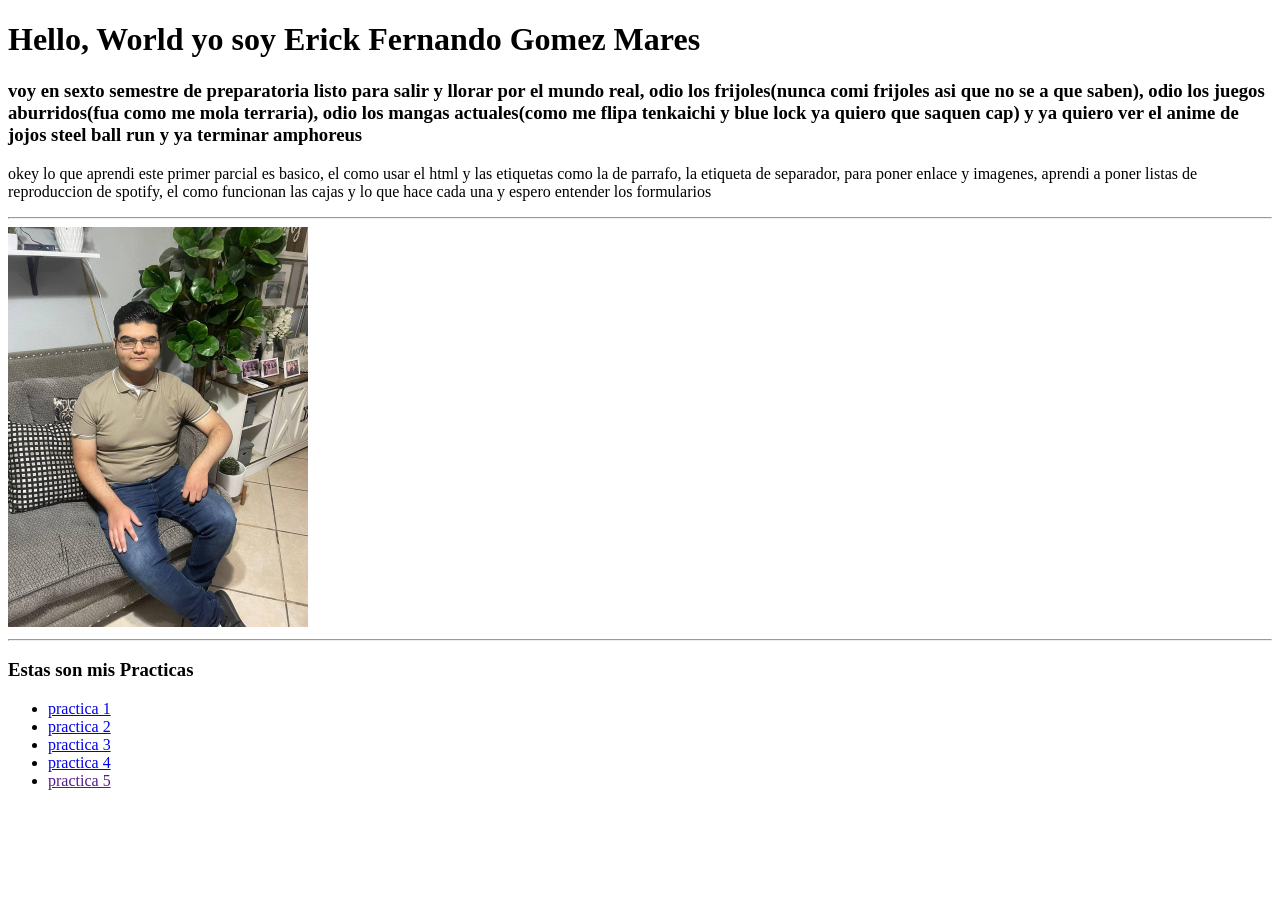
<file: index.html>
<!DOCTYPE html>
<html>
<head>
	<meta charset="utf-8">
	<meta name="viewport" content="width=device-width, initial-scale=1">
	<title>Erick Gomez parcial-1-grupo-602</title>
</head>
<body>
<h1>Hello, World yo soy Erick Fernando Gomez Mares</h1>
<h3>voy en sexto semestre de preparatoria listo para salir y llorar por el mundo real, odio los frijoles(nunca comi frijoles asi que no se a que saben), odio los juegos aburridos(fua como me mola terraria), odio los mangas actuales(como me flipa tenkaichi y blue lock ya quiero que saquen cap) y ya quiero ver el anime de jojos steel ball run y ya terminar amphoreus</h3>

<p>okey lo que aprendi este primer parcial es basico, el como usar el html y las etiquetas como la de parrafo, la etiqueta de separador, para poner enlace y imagenes, aprendi a poner listas de reproduccion de spotify, el como funcionan las cajas y lo que hace cada una y espero entender los formularios</p>
<hr>
<img src="practica2/img/yo.jpg" width="300">
<hr>
<h3>Estas son mis Practicas</h3>
<ul>
<li><a href="practica1/practica1.html">practica 1</a></li>
<li><a href="practica2/index.html">practica 2</a></li>
<li><a href="practica3/index.html">practica 3</a></li>
<li><a href="practica4/index.html">practica 4</a></li>
<li><a href="">practica 5</a></li>
</ul>
</body>

</html>
</file>
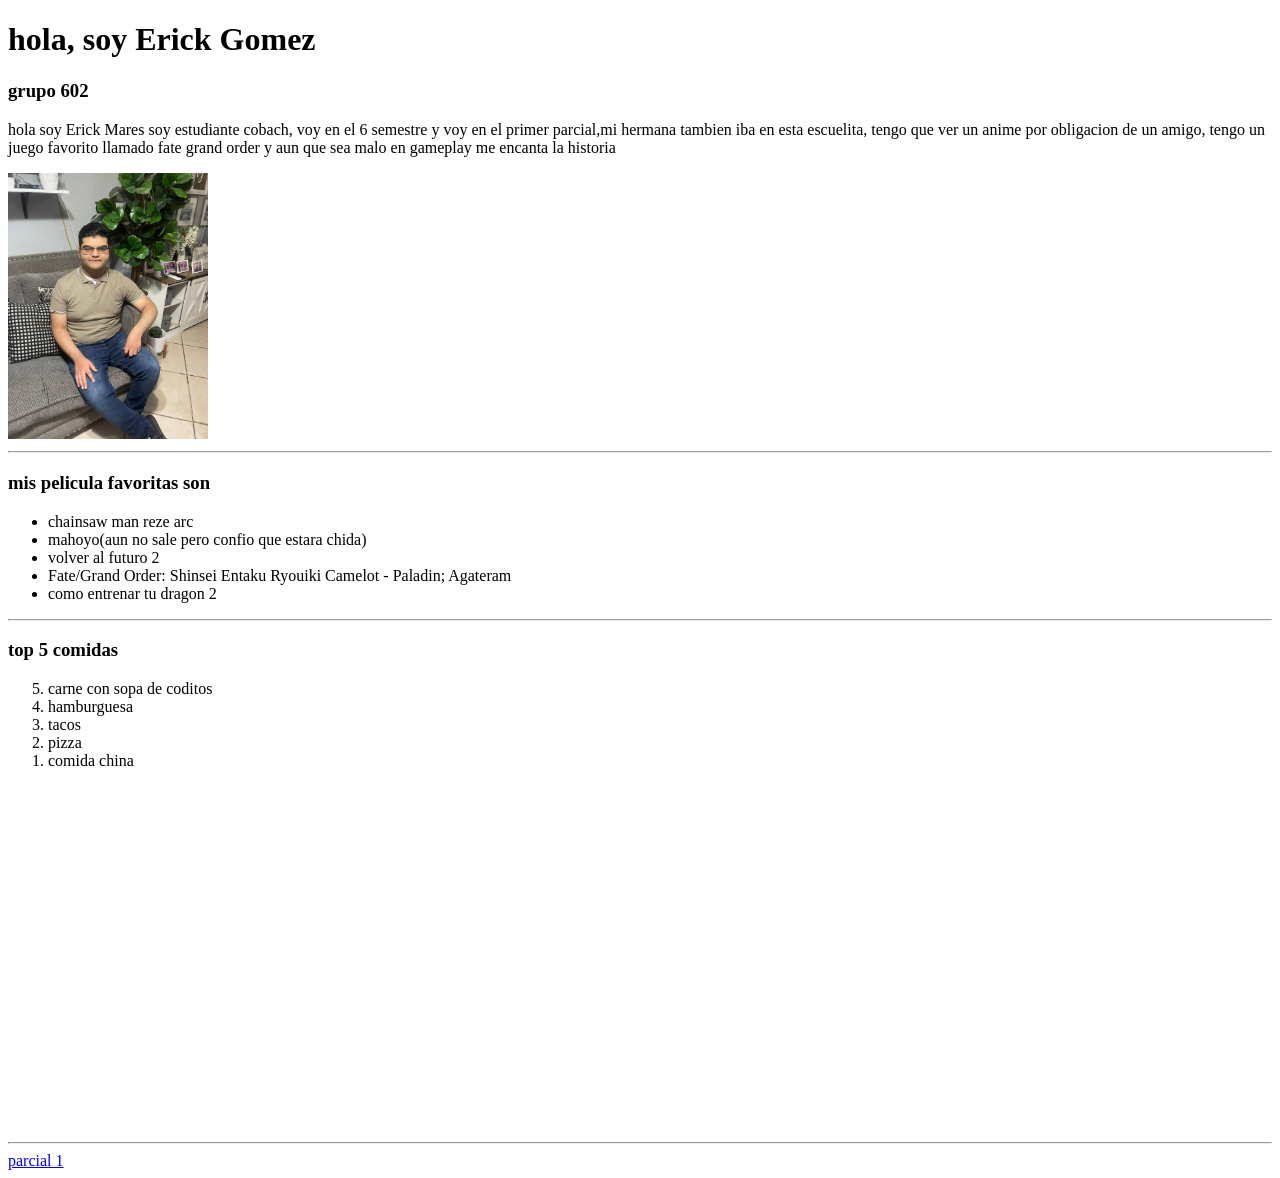
<file: practica2/index.html>
<!DOCTYPE html>
<html>
<head>
	<meta charset="utf-8">
	<meta name="viewport" content="width=device-width, initial-scale=1">
	<title>practica 2-Erick Gomez-602</title>
</head>
<body>

	<h1>hola, soy Erick Gomez</h1>
	<h3>grupo 602</h3>

	<p>hola soy Erick Mares soy estudiante cobach, voy en el 6 semestre y voy en el primer parcial,mi hermana tambien iba en esta escuelita, tengo que ver un anime por obligacion de un amigo, tengo un juego favorito llamado fate grand order y aun que sea malo en gameplay me encanta la historia </p>

	<img src="img/yo.jpg" width="200">
<hr>

<h3>mis pelicula favoritas son</h3>
 <ul>
 	<li>chainsaw man reze arc</li>
 	<li>mahoyo(aun no sale pero confio que estara chida)</li>
 	<li>volver al futuro 2</li>
 	<li>Fate/Grand Order: Shinsei Entaku Ryouiki Camelot - Paladin; Agateram </li>
 	<li>como entrenar tu dragon 2</li>
 </ul>

 <hr>
<h3>top 5 comidas</h3>
<ol reversed>
	<li>carne con sopa de coditos</li>
<li>hamburguesa</li>
<li>tacos</li>
<li>pizza</li>
<li>comida china</li>

<iframe data-testid="embed-iframe" style="border-radius:12px" src="https://open.spotify.com/embed/artist/7jy3rLJdDQY21OgRLCZ9sD?utm_source=generator" width="100%" height="352" frameBorder="0" allowfullscreen="" allow="autoplay; clipboard-write; encrypted-media; fullscreen; picture-in-picture" loading="lazy"></iframe>

</ol>
<hr>
<a href="../index.html">parcial 1</a>

</body>
</html>
</file>
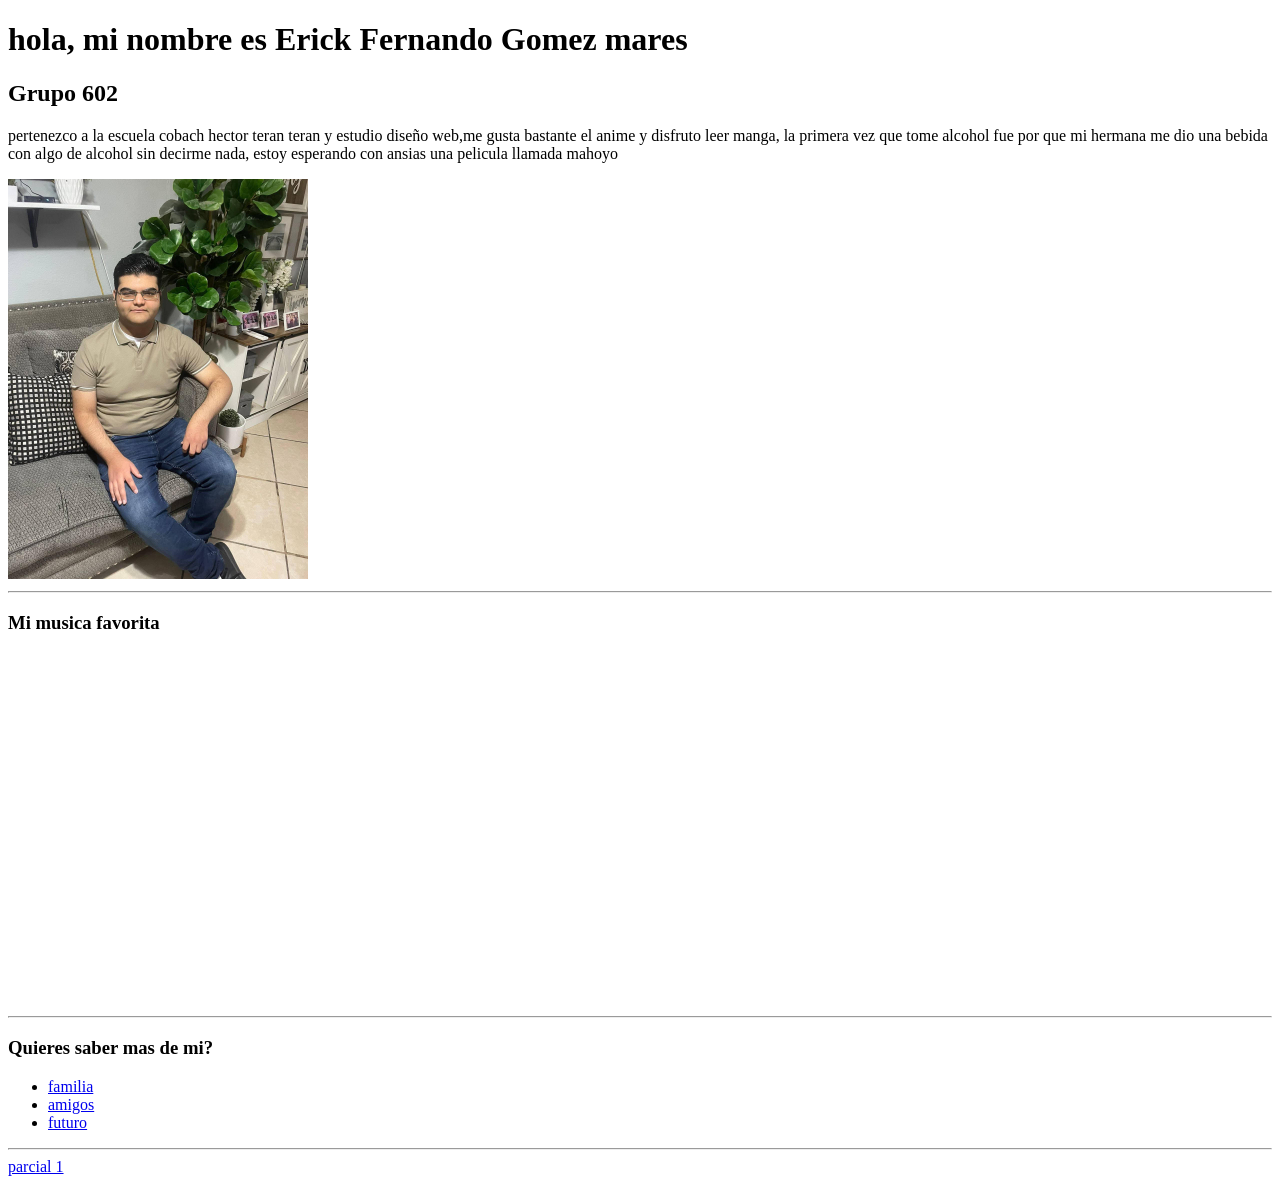
<file: practica3/index.html>
<!DOCTYPE html>
<html>
<head>
	<meta charset="utf-8">
	<meta name="viewport" content="width=device-width, initial-scale=1">
	<title>practica 3</title>
</head>
<body>

<h1>hola, mi nombre es Erick Fernando Gomez mares</h1>
<h2>Grupo 602</h2>

<p>pertenezco a la escuela cobach hector teran teran y estudio diseño web,me gusta bastante el anime y disfruto leer manga, la primera vez que tome alcohol fue por que mi hermana me dio una bebida con algo de alcohol sin decirme nada, estoy esperando con ansias una pelicula llamada mahoyo</p>

<img src="img/yo.jpg" width="300">

<hr>

<h3>Mi musica favorita</h3>

<iframe data-testid="embed-iframe" style="border-radius:12px" src="https://open.spotify.com/embed/track/2VsT5cMe2DcG8FZYJU5EoS?utm_source=generator" width="100%" height="352" frameBorder="0" allowfullscreen="" allow="autoplay; clipboard-write; encrypted-media; fullscreen; picture-in-picture" loading="lazy"></iframe>

<hr>
<h3>Quieres saber mas de mi?</h3>
<ul>
<li><a href="paginas/familia.html">familia</a></li>
<li><a href="paginas/amigos.html">amigos</a></li>
<li><a href="paginas/futuro.html">futuro</a></li>
</ul>
<hr>
<a href="../index.html">parcial 1</a>

</body>
</html>
</file>
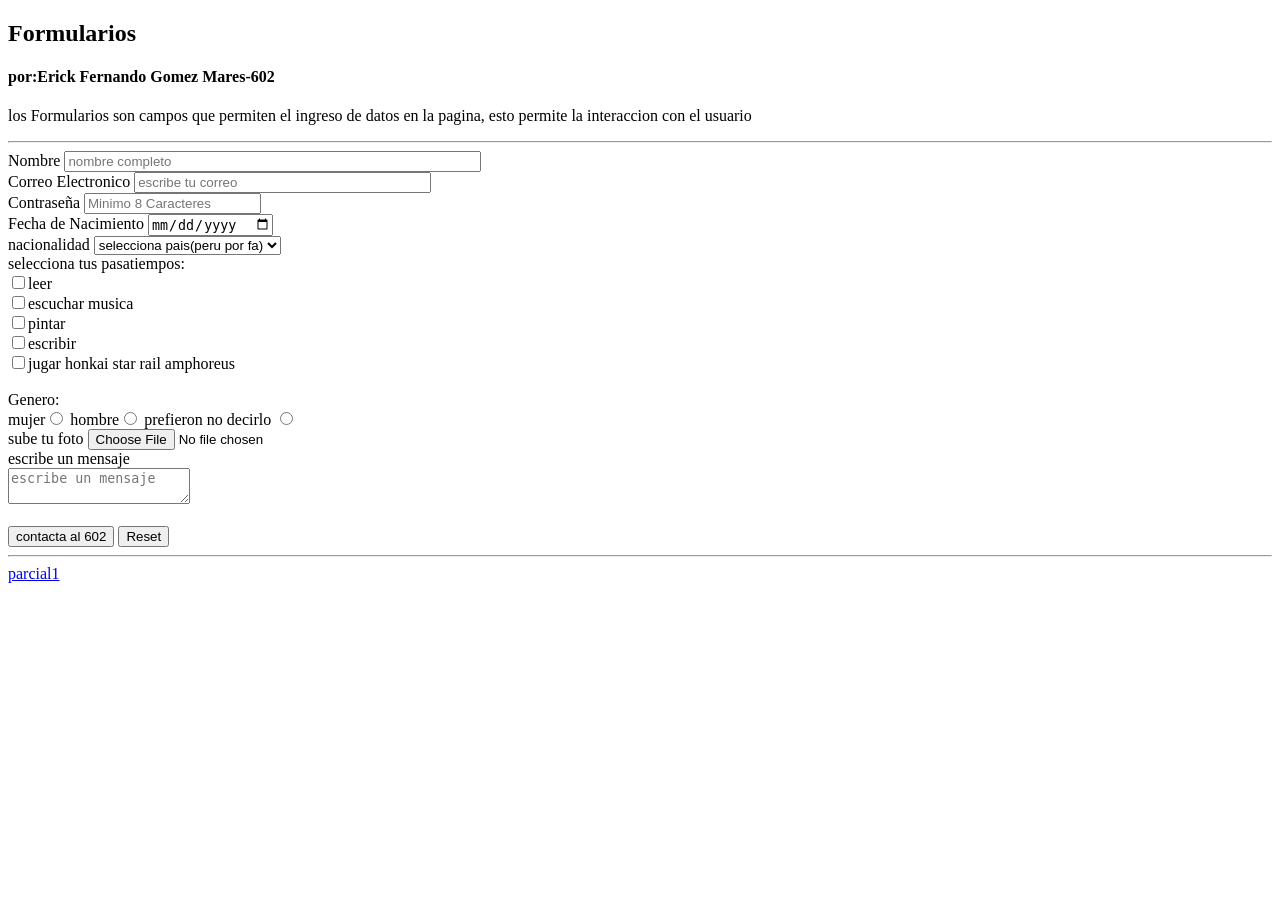
<file: practica4/index.html>
<!DOCTYPE html>
<html>
<head>
	<meta charset="utf-8">
	<meta name="viewport" content="width=device-width, initial-scale=1">
	<title>formularios-Gomez Erick-602</title>
</head>
<body>

<h2>Formularios</h2>
<h4>por:Erick Fernando Gomez Mares-602</h4>
<p>los Formularios son campos que permiten el ingreso de datos en la pagina, esto permite la interaccion con el usuario</p>

<hr>

<form method="get">
	<label>Nombre</label>
	<input type="text" name="nombre" placeholder="nombre completo" size="50" required>


	<br>
    <label>Correo Electronico</label>
    <input type="email" name="correo" 
    placeholder="escribe tu correo" 
    required size="35">

    <br>

    <label>Contraseña</label>
    <input type="password" name="clave"
     placeholder="Minimo 8 Caracteres"
      minlength="8">
<br>
<label>Fecha de Nacimiento</label>
<input type="date" name="Fecha"
required>
<br>
<label>nacionalidad</label>
<select>
	<option selected>selecciona pais(peru por fa) </option>
	<option>mexico</option>
	<option>peru</option>
	<option>norcorea</option>
	<option>japon</option>
	<option>estados unidos</option>
	<option>china</option>
	<option>brasil</option>
	<option>siria</option>
	<option>india</option>
	<option>rusia</option>
</select>

<br>
<label>selecciona tus pasatiempos:</label><br>
<input type="checkbox" name="">leer <br>
<input type="checkbox" name="">escuchar musica <br>
<input type="checkbox" name="">pintar <br>
<input type="checkbox" name="">escribir <br>
<input type="checkbox" name="">jugar honkai star rail amphoreus <br>
<br>


<label>Genero:</label> <br>
mujer<input type="radio" name="Genero">
hombre<input type="radio" name="Genero">
prefieron no decirlo <input type="radio" name="Genero">
<br>
<label>sube tu foto</label>
<input type="file" name="archivo">

<br>

<label>escribe un mensaje</label>
<br>
<textarea required placeholder="escribe un mensaje"></textarea>

	<br>
	<br>
	<input type="submit" name="boton"  value="contacta al 602">

<input type="reset" name="limpiar">

</form>
<hr>
<a href="../index.html">parcial1</a>

</body>
</html>
</file>
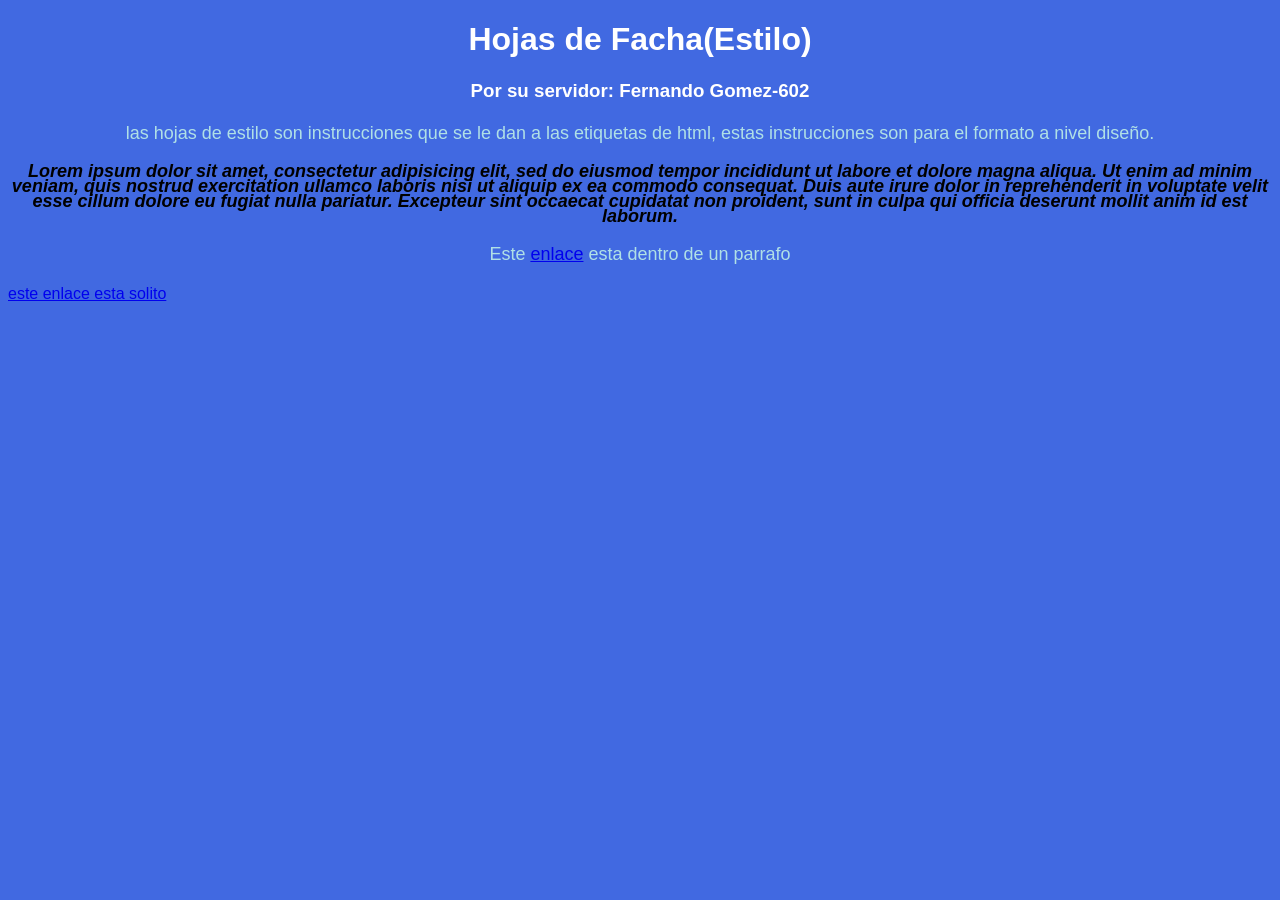
<file: practica5/index.html>
<!DOCTYPE html>
<html>
<head>
	<meta charset="utf-8">
	<meta name="viewport" content="width=device-width, initial-scale=1">
	<title>Mis Primeros Estilo</title>
	<link rel="stylesheet" type="text/css" href="estilos/amphoreus.css">
</head>
<body>

<h1>Hojas de Facha(Estilo)</h1>
<h3>Por su servidor: Fernando Gomez-602</h3>

<p>las hojas de estilo son instrucciones que se le dan a las etiquetas de html, estas instrucciones son para el formato a nivel diseño.</p>

<p class="chucky">Lorem ipsum dolor sit amet, consectetur adipisicing elit, sed do eiusmod
tempor incididunt ut labore et dolore magna aliqua. Ut enim ad minim veniam,
quis nostrud exercitation ullamco laboris nisi ut aliquip ex ea commodo
consequat. Duis aute irure dolor in reprehenderit in voluptate velit esse
cillum dolore eu fugiat nulla pariatur. Excepteur sint occaecat cupidatat non
proident, sunt in culpa qui officia deserunt mollit anim id est laborum.</p>

<p>Este <a href="#">enlace</a> esta dentro de un parrafo</p>

<a href="#">este enlace esta solito</a>



</body>
</html>
</file>
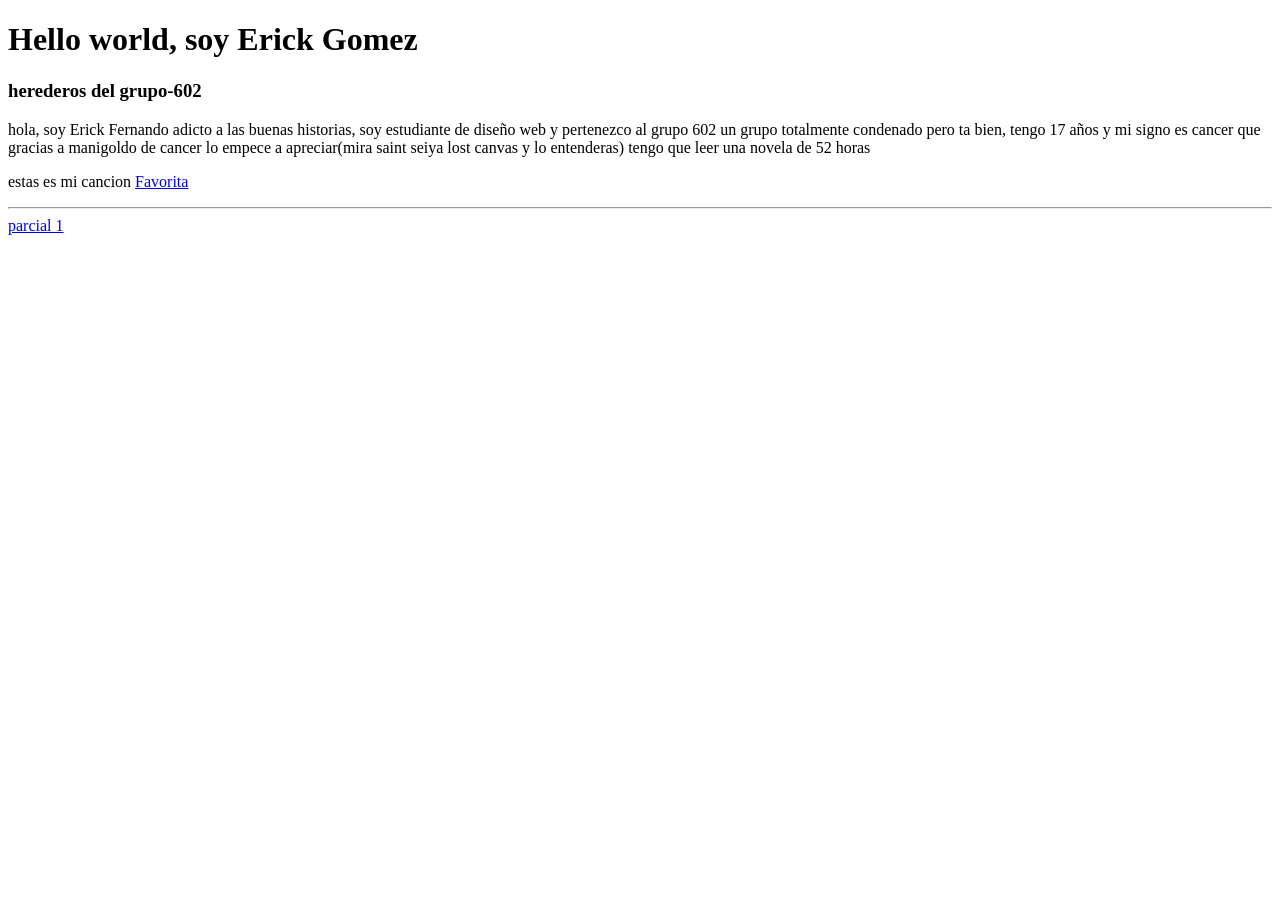
<file: practica1/practica1.html>
<!DOCTYPE html>
<html>
<head>
	<meta charset="utf-8">
	<meta name="viewport" content="width=device-width, initial-scale=1">
	<title>practica 1-Erick Gomez-602</title>
</head>
<body>

	<h1>Hello world, soy Erick Gomez</h1>
	<h3>herederos del grupo-602</h3>

	<p>hola, soy Erick Fernando adicto a las buenas historias, soy estudiante de diseño web y pertenezco al grupo 602 un grupo totalmente condenado pero ta bien, tengo 17 años y mi signo es cancer que gracias a manigoldo de cancer lo empece a apreciar(mira saint seiya lost canvas y lo entenderas) tengo que leer una novela de 52 horas</p>


<p>estas es mi cancion <a href="https://youtu.be/SBjQ9tuuTJQ?si=GnS0jmDj2-ou8JP2">Favorita</a></p>
<hr>
<a href="../index.html">parcial 1</a>

</body>
</html>
</file>
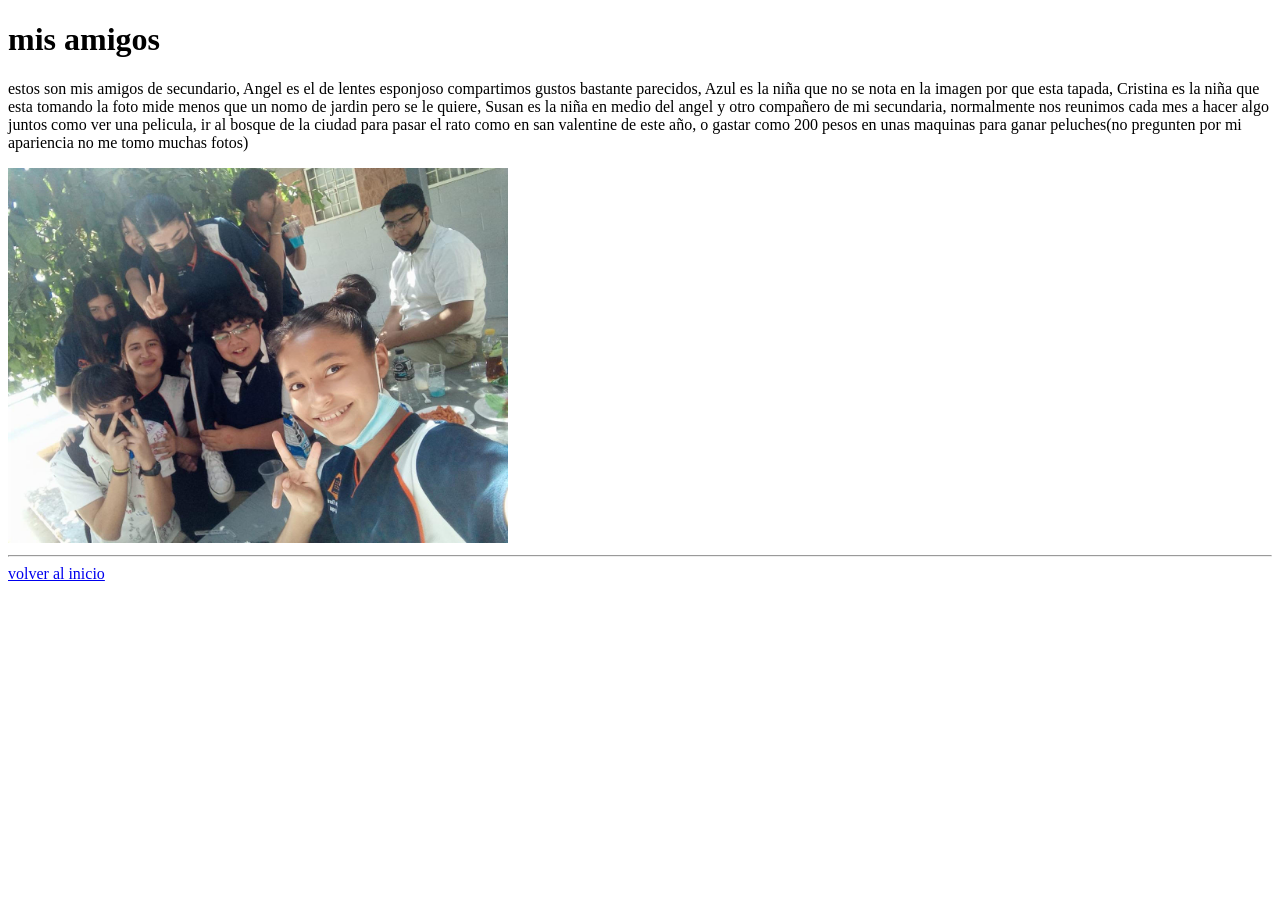
<file: practica3/paginas/amigos.html>
<!DOCTYPE html>
<html>
<head>
	<meta charset="utf-8">
	<meta name="viewport" content="width=device-width, initial-scale=1">
	<title>mis amigos</title>
</head>
<body>

<h1>mis amigos</h1>

<p>estos son mis amigos de secundario, Angel es el de lentes esponjoso compartimos gustos bastante parecidos, Azul es la niña que no se nota en la imagen por que esta tapada, Cristina es la niña que esta tomando la foto mide menos que un nomo de jardin pero se le quiere, Susan es la niña en medio del angel y otro compañero de mi secundaria, normalmente nos reunimos cada mes a hacer algo juntos como ver una pelicula, ir al bosque de la ciudad para pasar el rato como en san valentine de este año, o gastar como 200 pesos en unas maquinas para ganar peluches(no pregunten por mi apariencia no me tomo muchas fotos)</p>

<img src="../img/amigos.jpg" width="500">
<hr>
<a href="../index.html">volver al inicio</a>

</body>
</html>
</file>
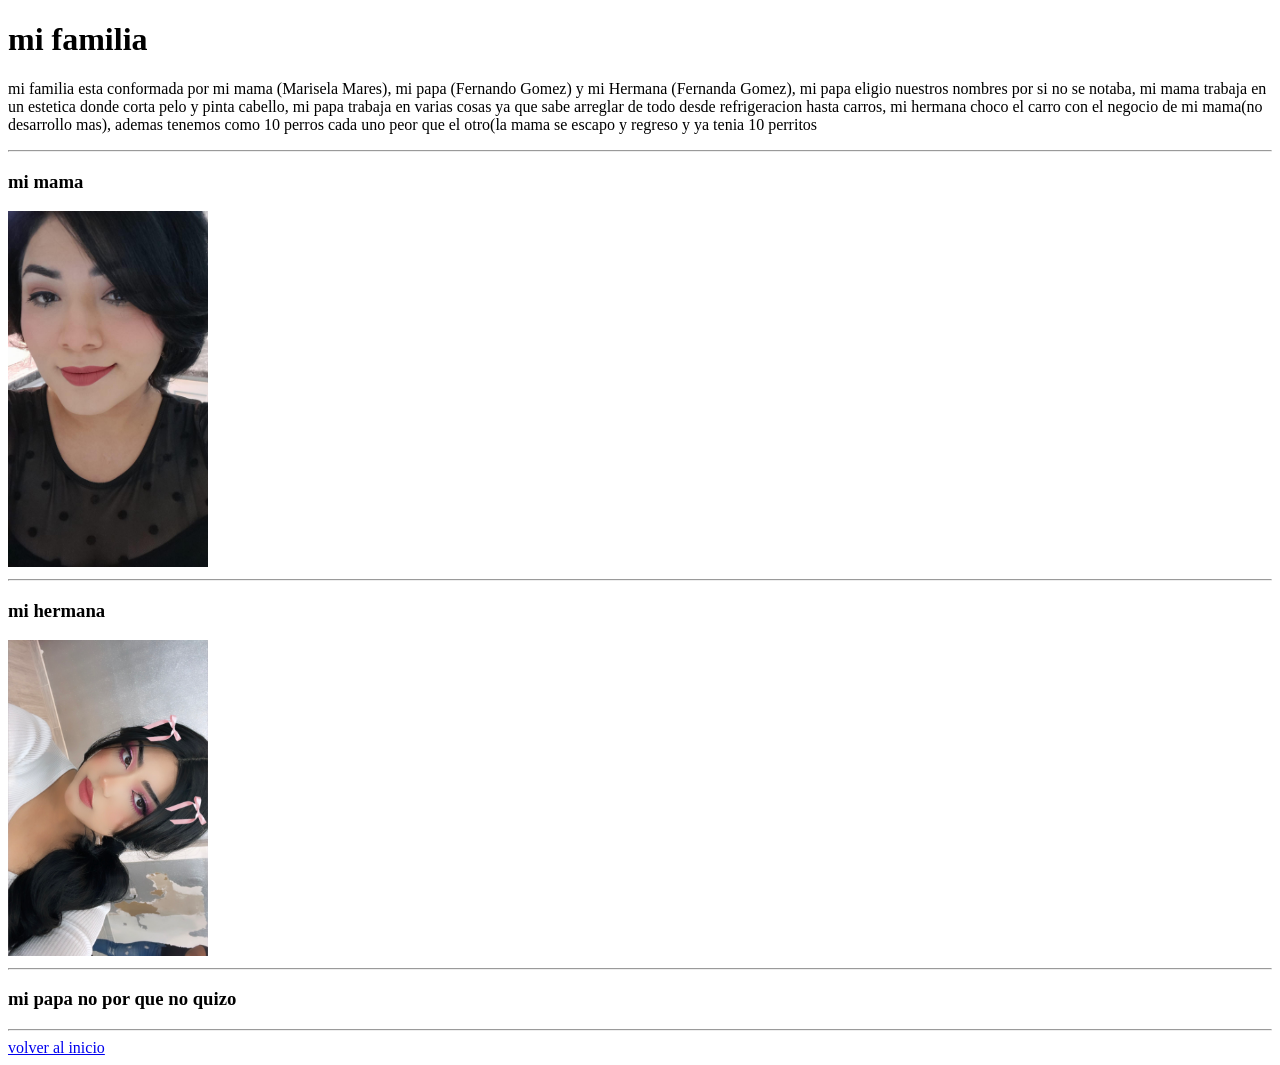
<file: practica3/paginas/familia.html>
<!DOCTYPE html>
<html>
<head>
	<meta charset="utf-8">
	<meta name="viewport" content="width=device-width, initial-scale=1">
	<title>mi familia</title>
</head>
<body>
<h1>mi familia</h1>
<p>mi familia esta conformada por mi mama (Marisela Mares), mi papa (Fernando Gomez) y mi Hermana (Fernanda Gomez), mi papa eligio nuestros nombres por si no se notaba, mi mama trabaja en un estetica donde corta pelo y pinta cabello, mi papa trabaja en varias cosas ya que sabe arreglar de todo desde refrigeracion hasta carros, mi hermana choco el carro con el negocio de mi mama(no desarrollo mas), ademas tenemos como 10 perros cada uno peor que el otro(la mama se escapo y regreso y ya tenia 10 perritos<p>

	<hr>
	<h3>mi mama</h3>
	<img src="../img/mama.jpg" width="200">
	<hr>
	<h3>mi hermana</h3>
	<img src="../img/fernanda.jpeg" width="200">
	<hr>
	<h3>mi papa no por que no quizo</h3>
	<hr>
	<a href="../index.html">volver al inicio</a>



</body>
</html>
</file>
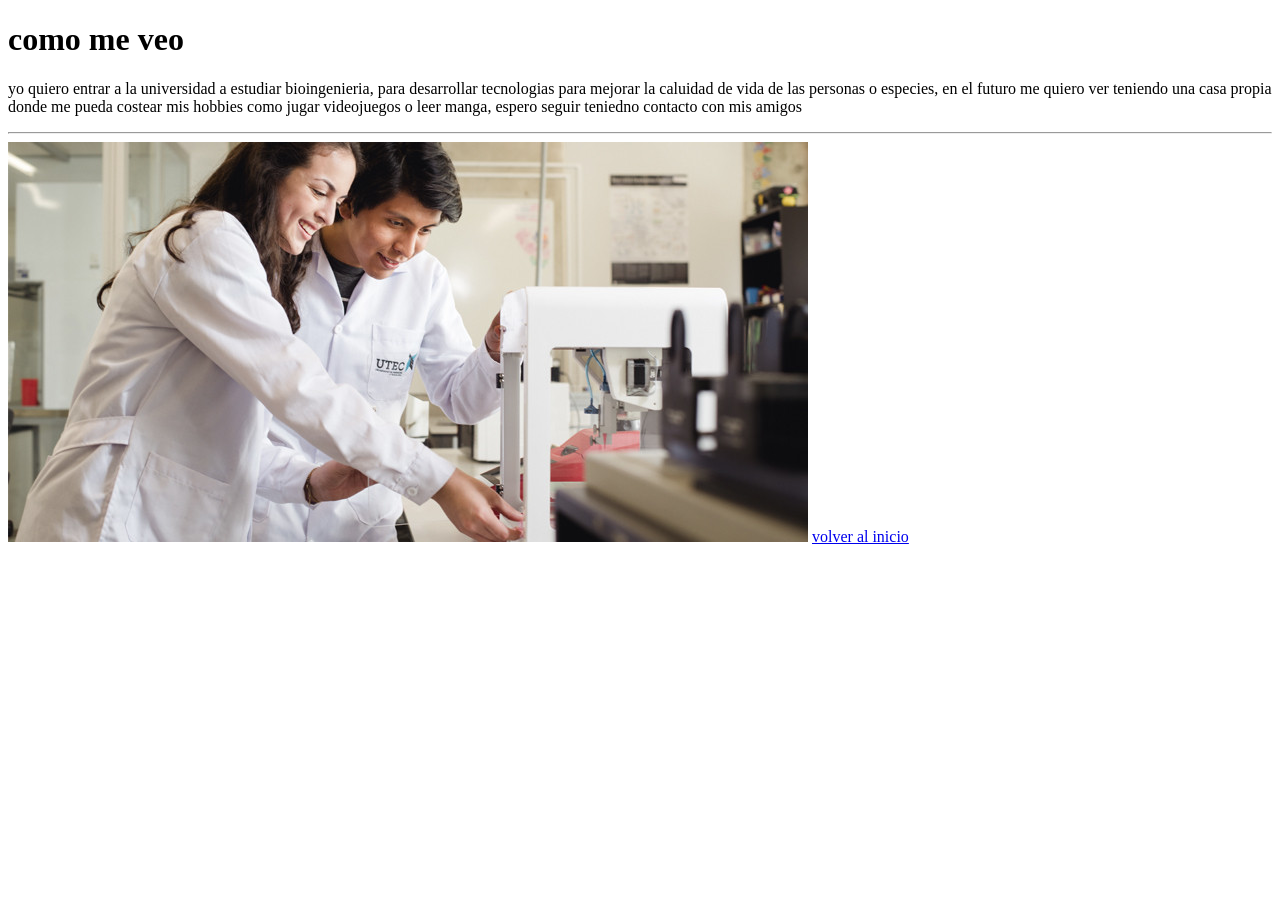
<file: practica3/paginas/futuro.html>
<!DOCTYPE html>
<html>
<head>
	<meta charset="utf-8">
	<meta name="viewport" content="width=device-width, initial-scale=1">
	<title>mi futuro</title>
</head>
<body>
<h1>como me veo</h1>
	<p>yo quiero entrar a la universidad a estudiar bioingenieria, para desarrollar tecnologias para mejorar la caluidad de vida de las personas o especies, en el futuro me quiero ver teniendo una casa propia donde me pueda costear mis hobbies como jugar videojuegos o leer manga, espero seguir teniedno contacto con mis amigos</p>
	<hr>
	<img src="../img/futuro.jpg">
	<a href="../index.html">volver al inicio</a>

</body>
</html>
</file>
<file: practica5/estilos/amphoreus.css>
body{
	background: royalblue;
	color: white;
	font-family:arial;
}

/*titulos centrados*/
h1, h3, p{
	text-align: center;
}
/*parrafos, deben tener color poweblue,
 tamaño 18px e interlineado 25px*/

 p{
 	color: powderblue;
 	font-size: 18px;
 	line-height: 25px;
 }

 /*parrafo 2 color negro,
  formato negritas y letra inclinada,
  e interlieado de 15px*/

 .chucky{
color: rgb(0, 0, 0);
font-weight: bolder;
line-height: 15px;
font-style: italic;

 }
</file>
